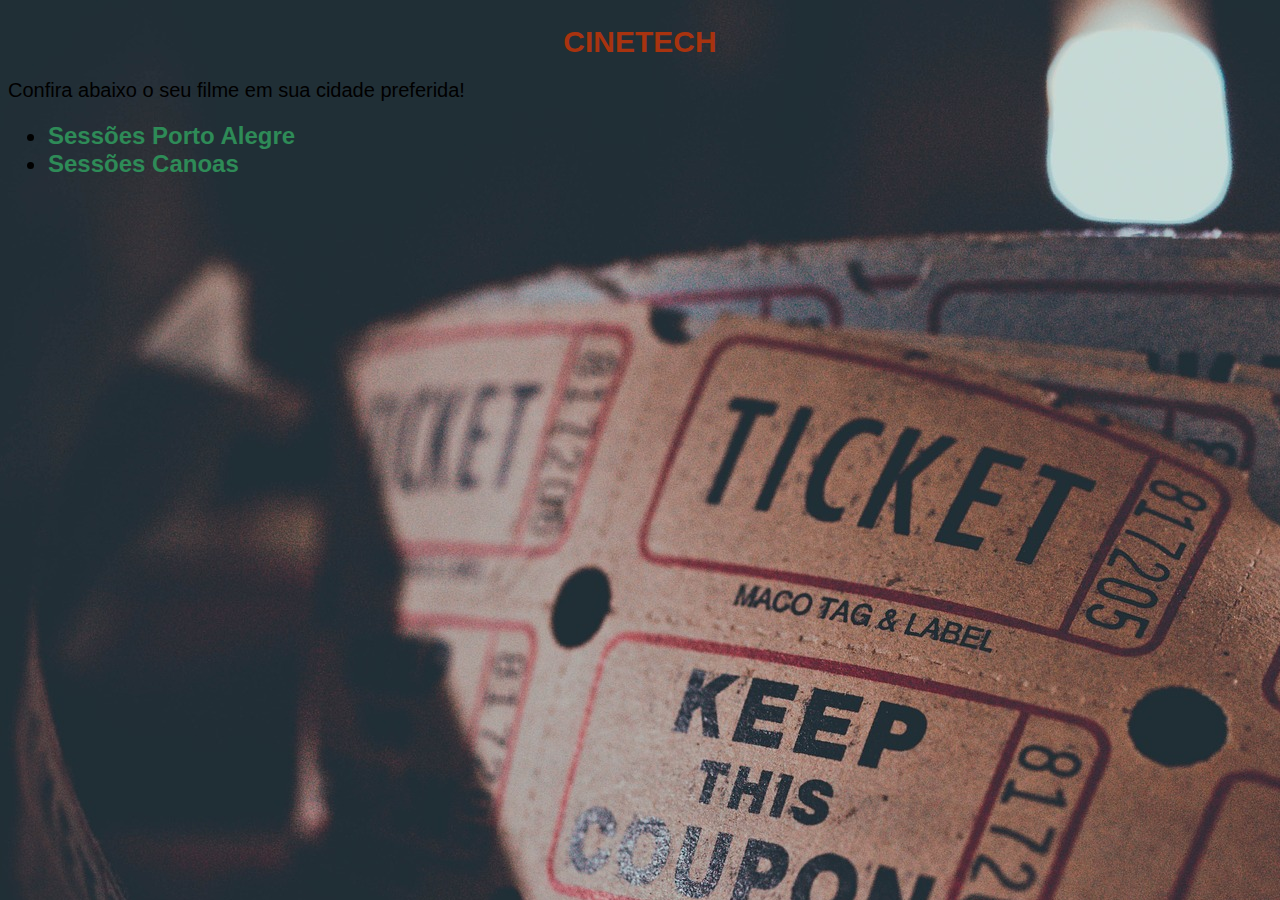
<file: index.html>
<!DOCTYPE html>
<html lang="pt-br">

<head>
    <meta charset="UTF-8">
    <meta http-equiv="X-UA-Compatible" content="IE=edge">
    <meta name="viewport" content="width=device-width, initial-scale=1.0">
    <link rel="stylesheet" href="./assets/style.css">
    <title>CineTech</title>
</head>

<body>
    <header>
        <h1 class="titPaginas">CINETECH</h1>
    </header>
    <main>
        <p> Confira abaixo o seu filme em sua cidade preferida!</p>
        <ul>
            <h2>
                <li><a href="./estados/Portoalegre.html"> Sessões Porto Alegre</a></li>
                <li ><a href="./estados/Canoas.html"> Sessões Canoas</a></li>
            </h2>
        </ul>
    </main>
</body>

</html>
</file>
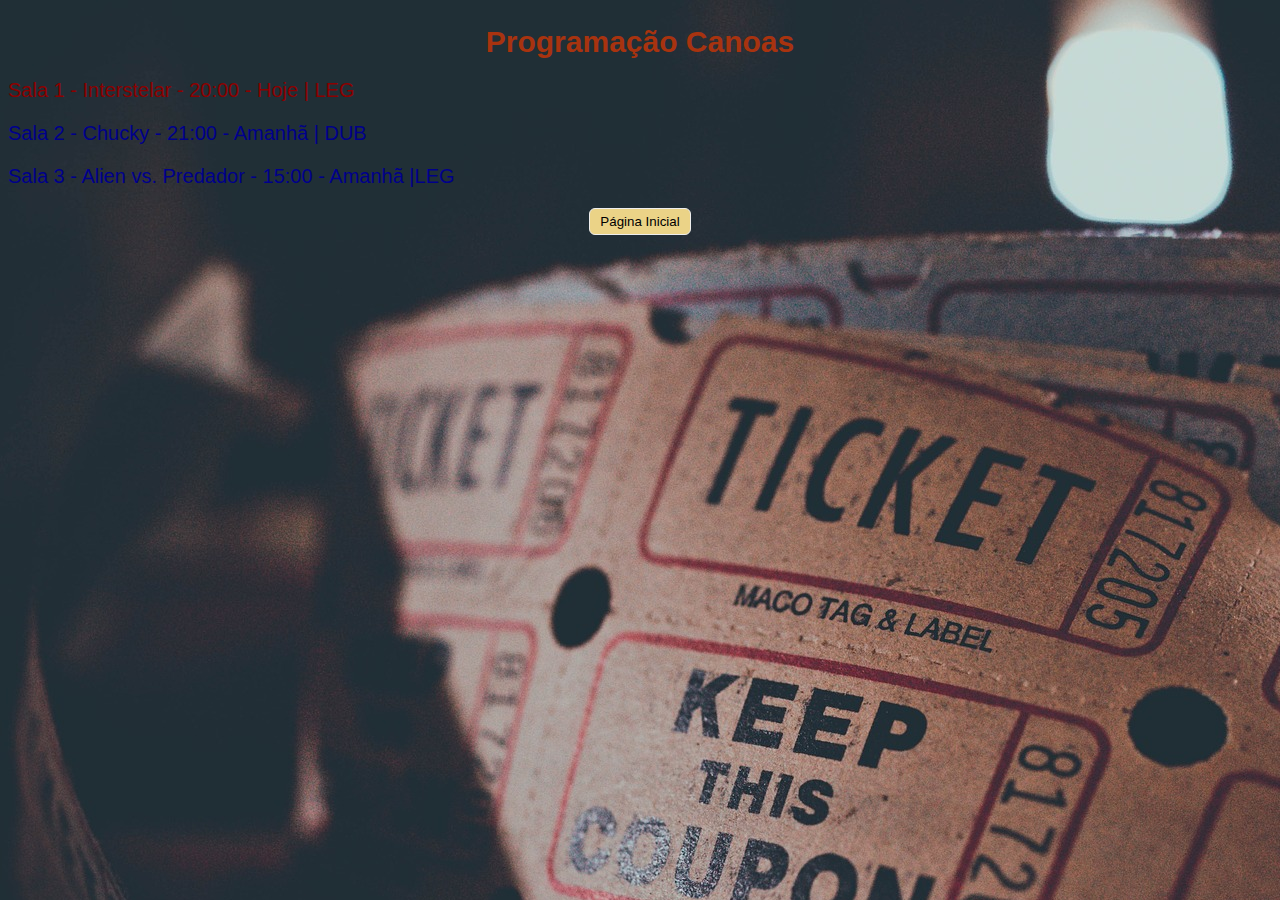
<file: estados/Canoas.html>
<!DOCTYPE html>
<html lang="pt-br">

<head>
    <meta charset="UTF-8">
    <meta http-equiv="X-UA-Compatible" content="IE=edge">
    <meta name="viewport" content="width=device-width, initial-scale=1.0">
    <link rel="stylesheet" href="../assets/style.css">
    <title>Sessão Canoas</title>
</head>

<body>
    <header class="titPaginas">Programação Canoas</header>

    <main>
        <p class="estreiaHoje"> Sala 1 - Interstelar - 20:00 - Hoje | LEG</p>
        <p class="estreiaAmanha"> Sala 2 - Chucky - 21:00 - Amanhã | DUB</p>
        <p class="estreiaAmanha"> Sala 3 - Alien vs. Predador - 15:00 - Amanhã |LEG</p>
    </main>
    <div id="botao">
        <a href="../index.html"><button class="botaoInicial"> Página Inicial</button></a>
    </div>

</body>

</html>
</file>
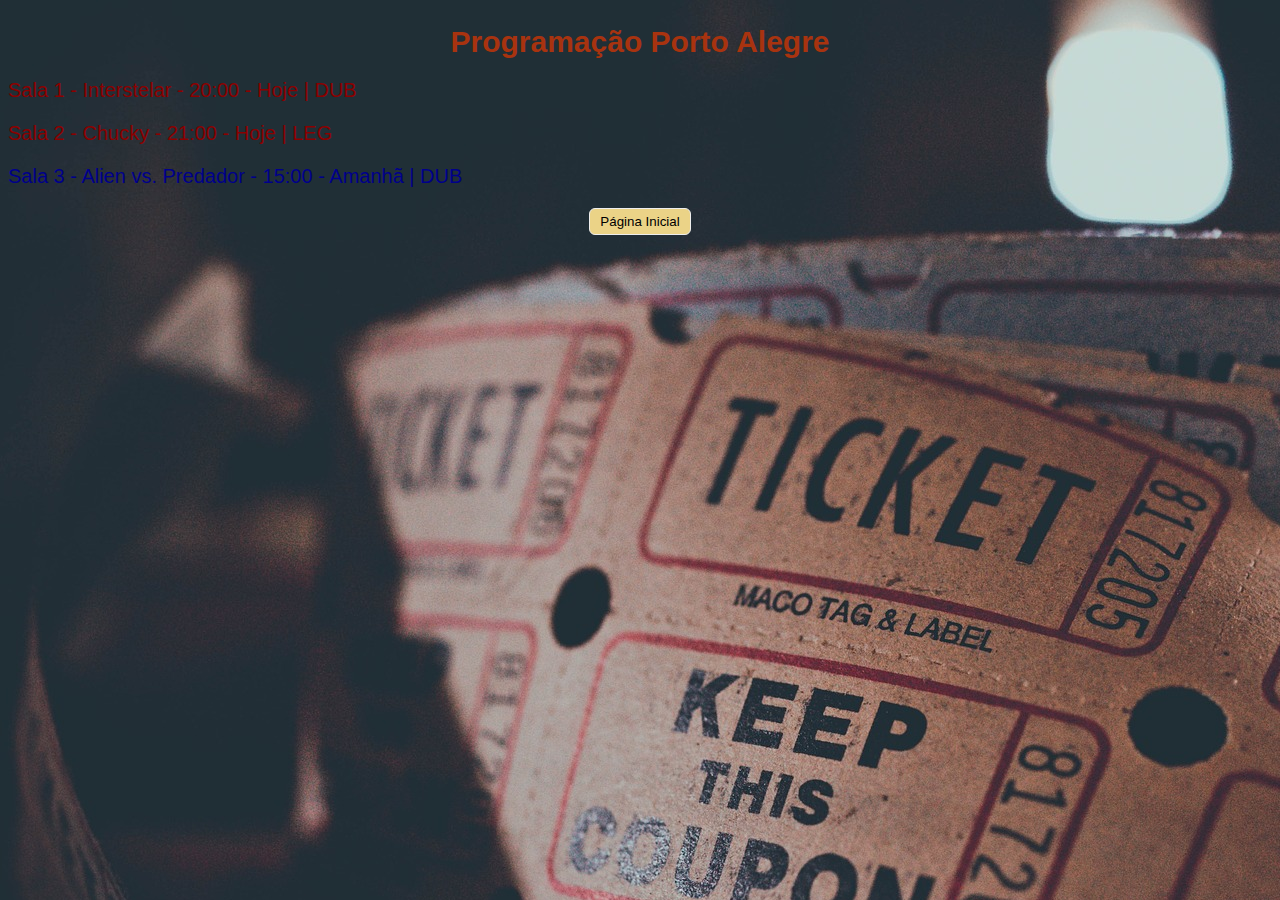
<file: estados/Portoalegre.html>
<!DOCTYPE html>
<html lang="pt-br">

<head>
    <meta charset="UTF-8">
    <meta http-equiv="X-UA-Compatible" content="IE=edge">
    <meta name="viewport" content="width=device-width, initial-scale=1.0">
    <link rel="stylesheet" href="../assets/style.css">
    <title>Sessão Porto Alegre</title>
</head>

<body>
    <header class="titPaginas">Programação Porto Alegre</header>

    <main>
        <p class="estreiaHoje"> Sala 1 - Interstelar - 20:00 - Hoje | DUB</p>
        <p class="estreiaHoje"> Sala 2 - Chucky - 21:00 - Hoje | LEG</p>
        <p class="estreiaAmanha"> Sala 3 - Alien vs. Predador - 15:00 - Amanhã | DUB</p>
    </main>
    <div id="botao">
        <a href="../index.html"><button class="botaoInicial"> Página Inicial</button></a>
    </div>
</body>

</html>
</file>
<file: assets/style.css>
body {
    font-family: Arial;
    background-image: url("../assets/cine.jpg");
}

.estreiaHoje {
    color: darkred;
}

.estreiaAmanha {
    color: darkblue;
}

a {
    text-decoration: none;
    color: seagreen;
}

a:hover {
    color: #000000;
}

p {
    font-size: 20px;
}

.titPaginas {
    text-align: center;
    font-size: 30px;
    color: rgb(168, 51, 15);
    margin-top: 25px;
    font-weight: bold;
}

.botaoInicial {
    padding: 5px 10px;
    border: 1px solid #eee;
    border-radius: 6px;
    background-color: #ebd387;

}

.botaoInicial:hover {
    padding: 5px 10px;
    border: 1px solid #eee;
    border-radius: 6px;
    background-color: #181616;
    color: white;

}

#botao {
    text-align: center
}
</file>
